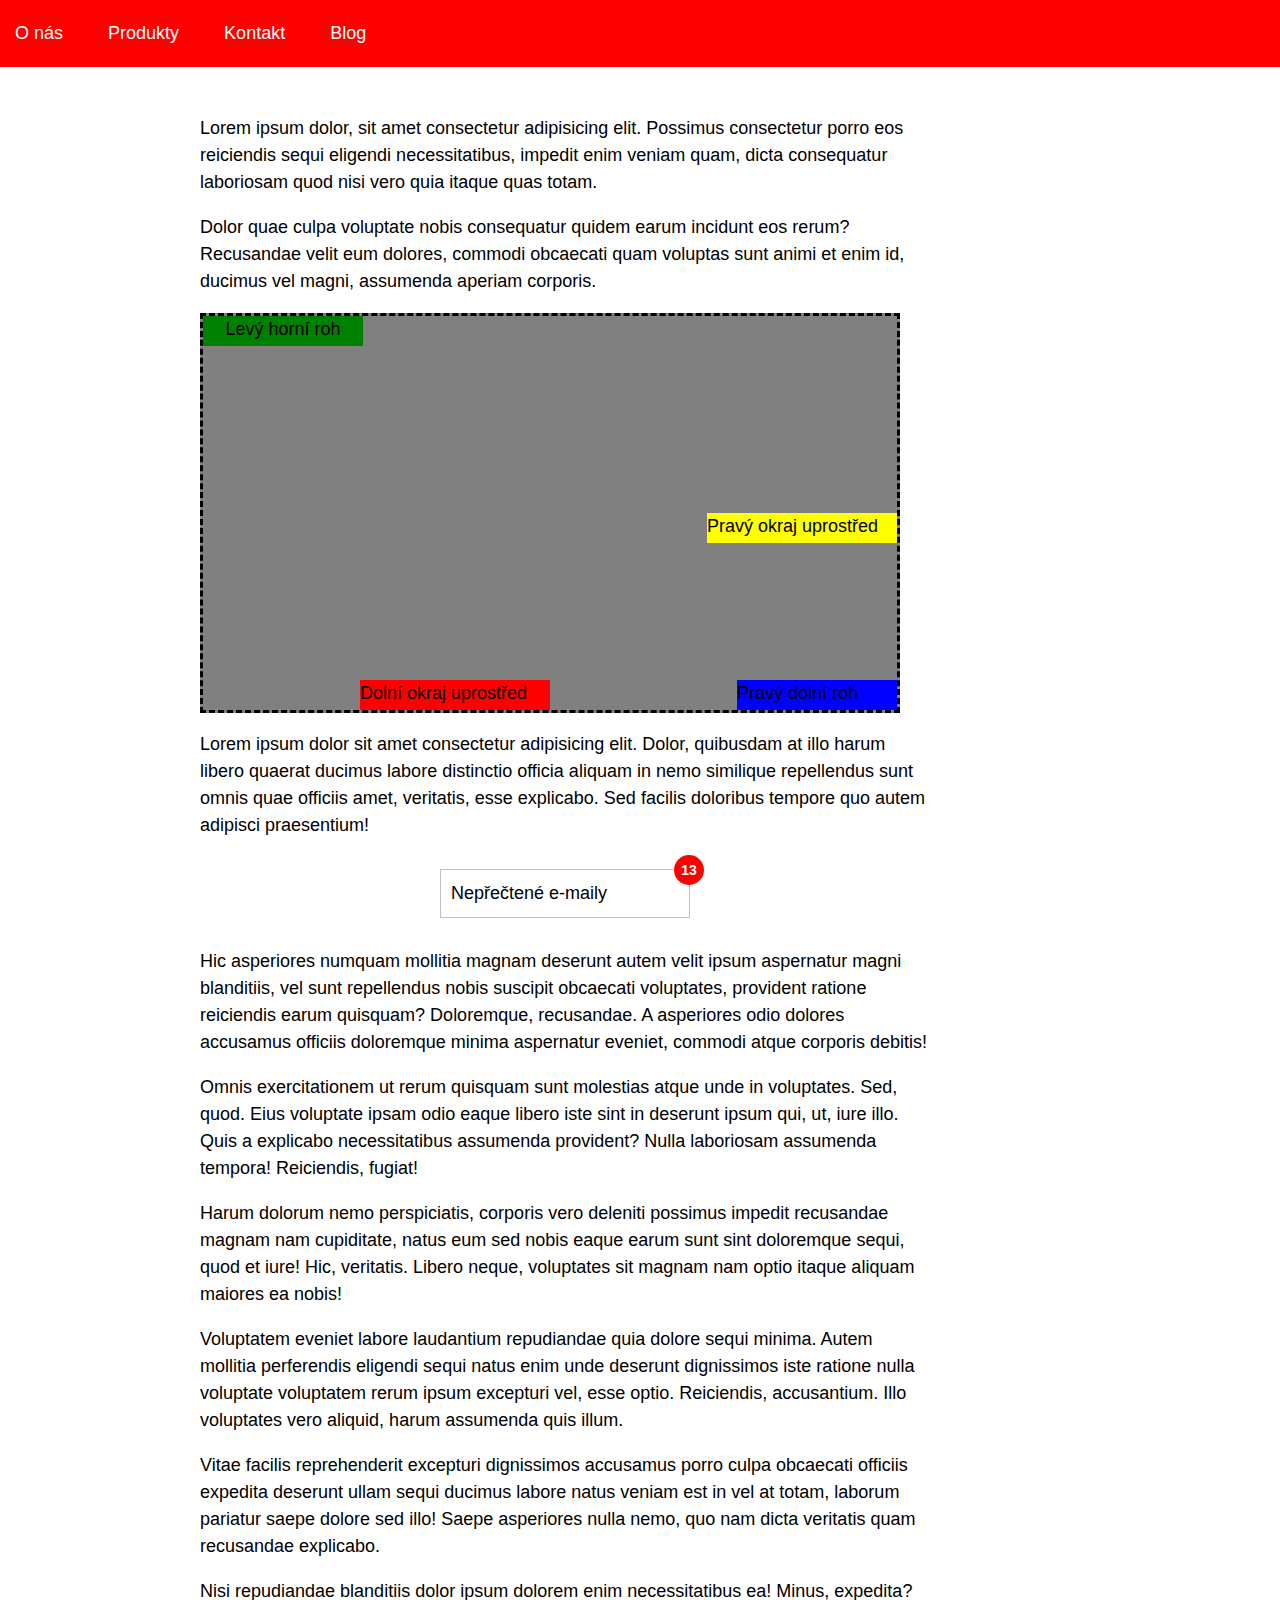
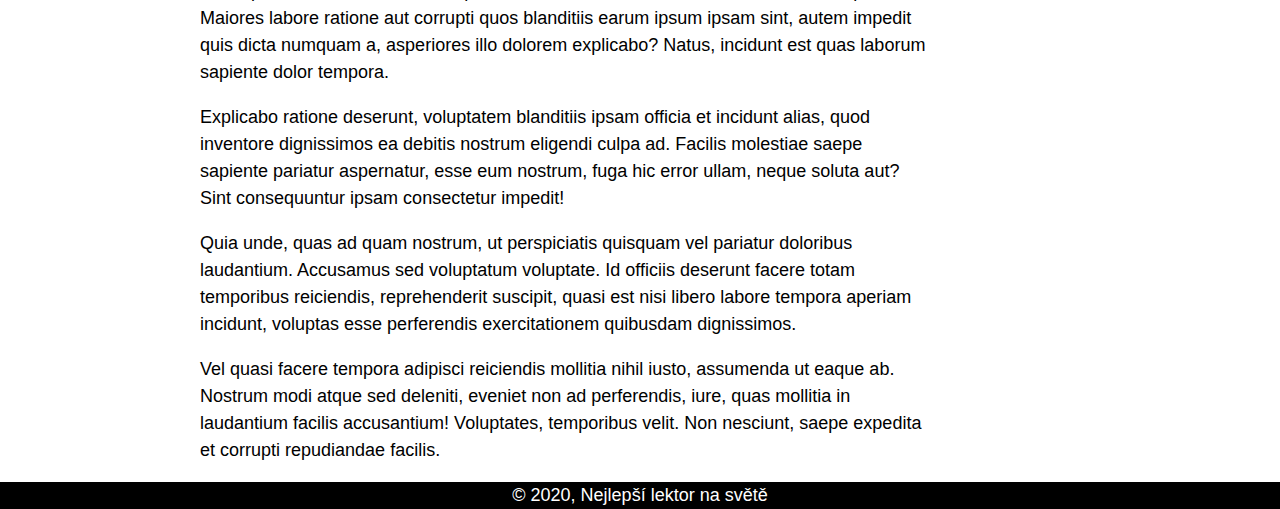
<file: 06_position_priklady/index.html>
<!DOCTYPE html>
<html lang="cs">
<head>
	<meta charset="UTF-8">
	<meta name="viewport" content="width=device-width, initial-scale=1.0">
	<title>Příklad na pozicování</title>
	<link rel="stylesheet" href="style.css">
</head>
<body>

	<header>
		<nav>
			<a href="#">O nás</a>
			<a href="#">Produkty</a>
			<a href="#">Kontakt</a>
			<a href="#">Blog</a>
		</nav>
	</header>

	<main>

		<p class="prvniodstavec">Lorem ipsum dolor, sit amet consectetur adipisicing elit. Possimus consectetur porro eos reiciendis sequi eligendi necessitatibus, impedit enim veniam quam, dicta consequatur laboriosam quod nisi vero quia itaque quas totam.</p>

		<p>Dolor quae culpa voluptate nobis consequatur quidem earum incidunt eos rerum? Recusandae velit eum dolores, commodi obcaecati quam voluptas sunt animi et enim id, ducimus vel magni, assumenda aperiam corporis.</p>

		<div class="ramecek"> 

			<div class="levyroh">Levý horní roh</div>
			<div class="uprostred">Pravý okraj uprostřed</div>
			<div class="dolnirohpravo">Pravý dolní roh</div>
			<div class="dolniuprostred">Dolní okraj uprostřed</div>

		</div>


		<p>Lorem ipsum dolor sit amet consectetur adipisicing elit. Dolor, quibusdam at illo harum libero quaerat ducimus labore distinctio officia aliquam in nemo similique repellendus sunt omnis quae officiis amet, veritatis, esse explicabo. Sed facilis doloribus tempore quo autem adipisci praesentium!</p>


		<div class="emaily">
			Nepřečtené e-maily
			<span class="cislo13">13</span>
		</div>

		<p>Hic asperiores numquam mollitia magnam deserunt autem velit ipsum aspernatur magni blanditiis, vel sunt repellendus nobis suscipit obcaecati voluptates, provident ratione reiciendis earum quisquam? Doloremque, recusandae. A asperiores odio dolores accusamus officiis doloremque minima aspernatur eveniet, commodi atque corporis debitis!</p>

		<p>Omnis exercitationem ut rerum quisquam sunt molestias atque unde in voluptates. Sed, quod. Eius voluptate ipsam odio eaque libero iste sint in deserunt ipsum qui, ut, iure illo. Quis a explicabo necessitatibus assumenda provident? Nulla laboriosam assumenda tempora! Reiciendis, fugiat!</p>

		<p>Harum dolorum nemo perspiciatis, corporis vero deleniti possimus impedit recusandae magnam nam cupiditate, natus eum sed nobis eaque earum sunt sint doloremque sequi, quod et iure! Hic, veritatis. Libero neque, voluptates sit magnam nam optio itaque aliquam maiores ea nobis!</p>

		<p>Voluptatem eveniet labore laudantium repudiandae quia dolore sequi minima. Autem mollitia perferendis eligendi sequi natus enim unde deserunt dignissimos iste ratione nulla voluptate voluptatem rerum ipsum excepturi vel, esse optio. Reiciendis, accusantium. Illo voluptates vero aliquid, harum assumenda quis illum.</p>
		<p>Vitae facilis reprehenderit excepturi dignissimos accusamus porro culpa obcaecati officiis expedita deserunt ullam sequi ducimus labore natus veniam est in vel at totam, laborum pariatur saepe dolore sed illo! Saepe asperiores nulla nemo, quo nam dicta veritatis quam recusandae explicabo.</p>

		<p>Nisi repudiandae blanditiis dolor ipsum dolorem enim necessitatibus ea! Minus, expedita? Maiores labore ratione aut corrupti quos blanditiis earum ipsum ipsam sint, autem impedit quis dicta numquam a, asperiores illo dolorem explicabo? Natus, incidunt est quas laborum sapiente dolor tempora.</p>

		<p>Explicabo ratione deserunt, voluptatem blanditiis ipsam officia et incidunt alias, quod inventore dignissimos ea debitis nostrum eligendi culpa ad. Facilis molestiae saepe sapiente pariatur aspernatur, esse eum nostrum, fuga hic error ullam, neque soluta aut? Sint consequuntur ipsam consectetur impedit!</p>

		<p>Quia unde, quas ad quam nostrum, ut perspiciatis quisquam vel pariatur doloribus laudantium. Accusamus sed voluptatum voluptate. Id officiis deserunt facere totam temporibus reiciendis, reprehenderit suscipit, quasi est nisi libero labore tempora aperiam incidunt, voluptas esse perferendis exercitationem quibusdam dignissimos.</p>

		<p>Vel quasi facere tempora adipisci reiciendis mollitia nihil iusto, assumenda ut eaque ab. Nostrum modi atque sed deleniti, eveniet non ad perferendis, iure, quas mollitia in laudantium facilis accusantium! Voluptates, temporibus velit. Non nesciunt, saepe expedita et corrupti repudiandae facilis.</p>

	</main>


	<footer>
		&copy; 2020, Nejlepší lektor na světě
	</footer>

</body>
</html>
</file>
<file: 06_position_priklady/style.css>
/* nejsme vcerejsi, pouzivame moderni a intuitivni box model */
/* toto je černá magie, na kterou nešahej! */
html { box-sizing: border-box; }
*, ::after, ::before { box-sizing: inherit; }

body {
	font-family: sans-serif;
	font-size: 18px;
	line-height: 1.5;
	margin: 0;
}


/* tady bude tvůj kód */


main{padding-left: 200px;
padding-right: 350px;}

.prvniodstavec{
	padding-top: 30px;
}

header{background-color: red;
	padding-top: 20px;
	padding-bottom: 20px;
}

a{color: white;
padding: 15px 25px 20px 15px;
margin-top: 20px;
margin-bottom: 20px;
text-align: left;
text-decoration: none;
}

.ramecek {background-color: grey;
	border-style: dashed;
width: 700px;
height: 400px;
position:relative;
z-index: 5;}

.levyroh{background-color: green;
	text-align: center;
	width: 160px;
	height: 30px;
	position: absolute;
	left: 0px;
	top: 0px;
}

.uprostred{background-color: yellow;
width: 190px;
height: 30px;
position: absolute;
right: 0;
top: 50%;
}

.dolnirohpravo {
	background-color: blue;
	width: 160px;
	height: 30px;
	position: absolute;
	bottom: 0;
	right: 0;

	}

.dolniuprostred {
	background-color: red;
	width: 190px;
	height: 30px;
	position: absolute;
	right: 50%;
	bottom: 0;
}

.emaily{

	max-width: 250px;
	margin: 30px auto;
	padding: 10px;
	border: 1px solid silver;
	text-align: left;
	z-index: 5;
	position:relative;
}

.cislo13{
	display:block;
	width:30px;
	height:30px;
	line-height: 30px;
	font-weight:bold;
	font-size:14px;
	text-align: center;
	background-color: red;
	border-radius: 50%;
	color: white;
	position: absolute;
	top: -15px;
	right: -15px;
}

footer {background-color: black;
	color: white;
text-align: center;}
</file>
